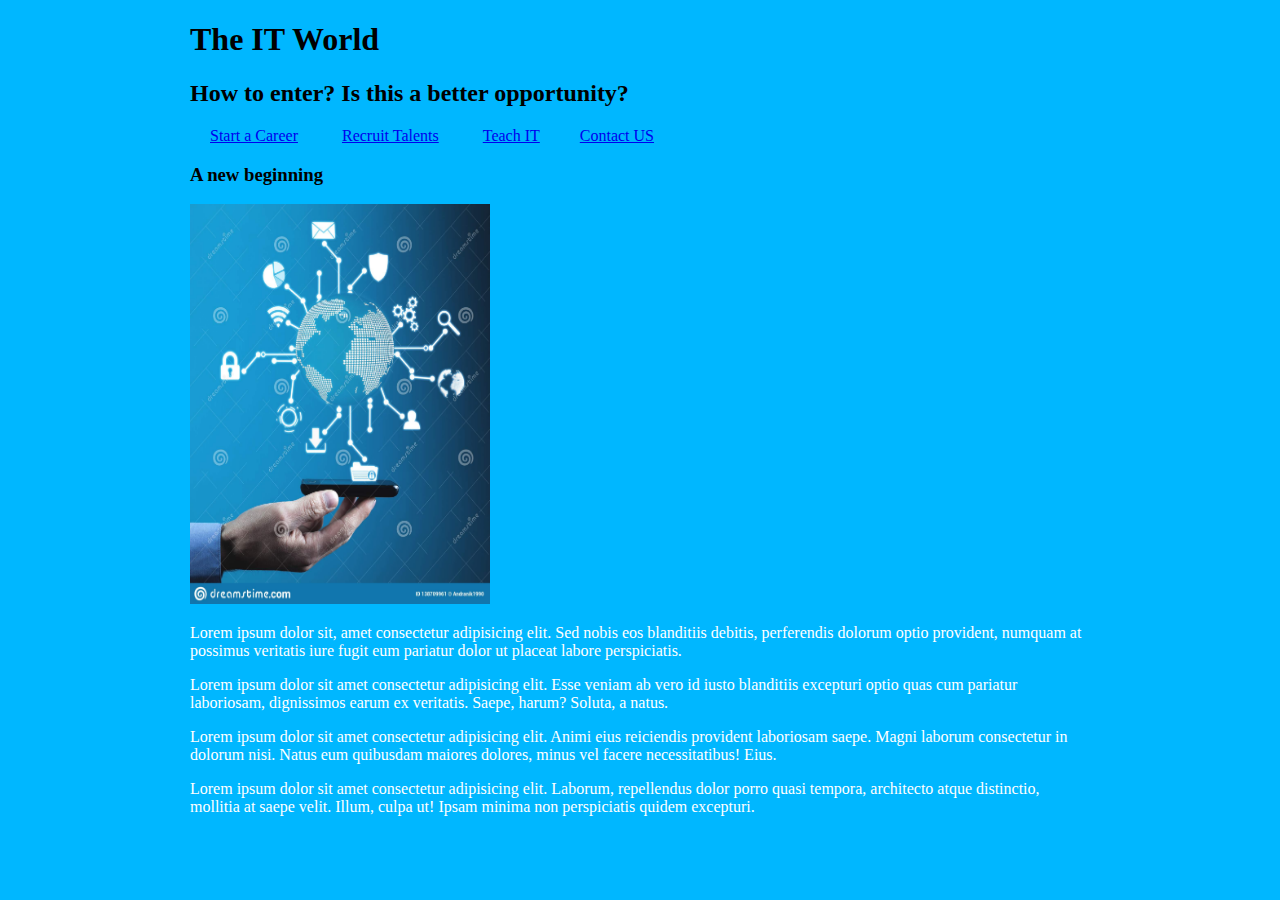
<file: 02/index.html>
<!DOCTYPE html>
<html lang="en">
<head>
    <link rel="stylesheet" href="./03-css.css" />
    <!-- la info que ven los navegadores-->
    <TITLE>The IT World</TITLE>
    <style>
        p{
            color: white;
        }
        h2{
            color; white;
        }
    </style>
</head>
<body style="background-color: rgb(0, 183, 255);">
    <!-- Contenedores tipograficos -->
    <h1>The IT World</h1>
    <h2>How to enter? Is this a better opportunity?</h2>
    <a class="boton" href="./study-with-us.html"
        target="_blank" style="margin: 20px">Start a Career</a> <a class="boton"
        href="https://github.com/paulaalejandracastaneda" target="_blank" style="margin: 20px">Recruit Talents</a> <a
        class="boton" href="https://github.com/paulaalejandracastaneda" target="_blank" style="margin: 20px">Teach
        IT</a><a class="boton" href="https://github.com/paulaalejandracastaneda" target="_blank"
        style="margin: 20px">Contact US</a>
    <p>
    <h3>A new beginning</h3>
    </p>
    <img src="itworld.jpg" alt=All connected height="400px" width="300px" />
    <p>Lorem ipsum dolor sit, amet consectetur adipisicing elit. Sed nobis eos blanditiis debitis, perferendis dolorum
        optio provident, numquam at possimus veritatis iure fugit eum pariatur dolor ut placeat labore perspiciatis.</p>
    <p>Lorem ipsum dolor sit amet consectetur adipisicing elit. Esse veniam ab vero id iusto blanditiis excepturi optio
        quas cum pariatur laboriosam, dignissimos earum ex veritatis. Saepe, harum? Soluta, a natus.</p>
    <p>Lorem ipsum dolor sit amet consectetur adipisicing elit. Animi eius reiciendis provident laboriosam saepe. Magni
        laborum consectetur in dolorum nisi. Natus eum quibusdam maiores dolores, minus vel facere necessitatibus! Eius.
    </p>
    <p>Lorem ipsum dolor sit amet consectetur adipisicing elit. Laborum, repellendus dolor porro quasi tempora,
        architecto atque distinctio, mollitia at saepe velit. Illum, culpa ut! Ipsam minima non perspiciatis quidem
        excepturi.</p>
</body>

</html>
</file>
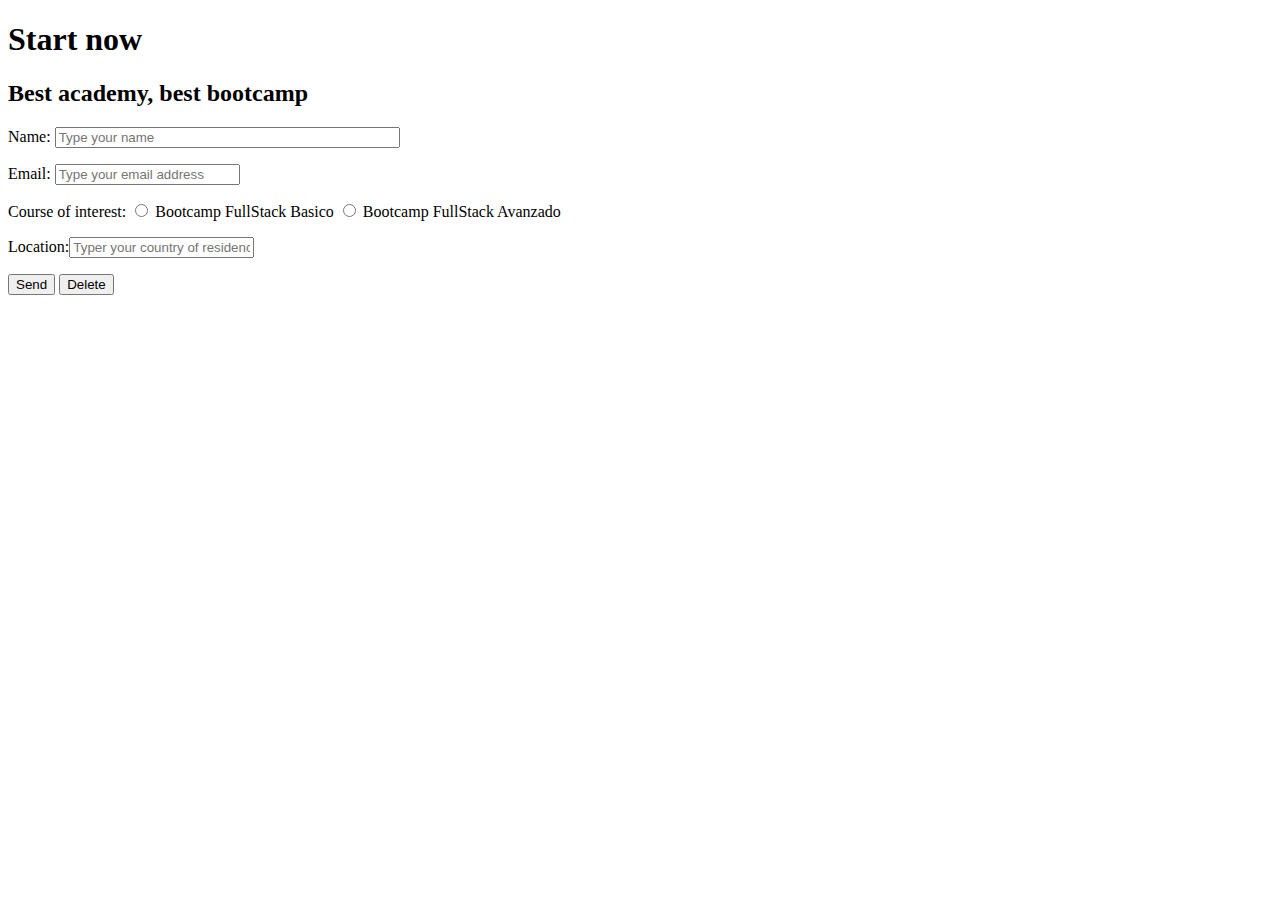
<file: Study now with us.html>
<!DOCTYPE html>
<html lang="en">
    <head>
        <!-- la info que ven los navegadores-->
        <TITLE>Students INFO</TITLE>
    </head>
    <body>
        <!-- Contenedores tipograficos -->
        <h1>Start now </h1>
        <h2>Best academy, best bootcamp</h2>
        <form action="ejemplo.php" method="get">
            <p>Name: <input type="text" name="name" size="40" placeholder="Type your name"></p>
            <p>Email: <input type="number" name="email" min="@" placeholder="Type your email address"></p>
            <p>Course of interest:
              <input type="radio" name="hm" value="bcfsb"> Bootcamp FullStack Basico
              <input type="radio" name="hm" value="bcfsa"> Bootcamp FullStack Avanzado
            </p>
            <p>Location:<input type="text" name="country" min="letter" placeholder="Typer your country of residence"></p>
            <p>
              <input type="submit" value="Send">
              <input type="reset" value="Delete">
            </p>
          </form>
    </body>      
</html>
</file>
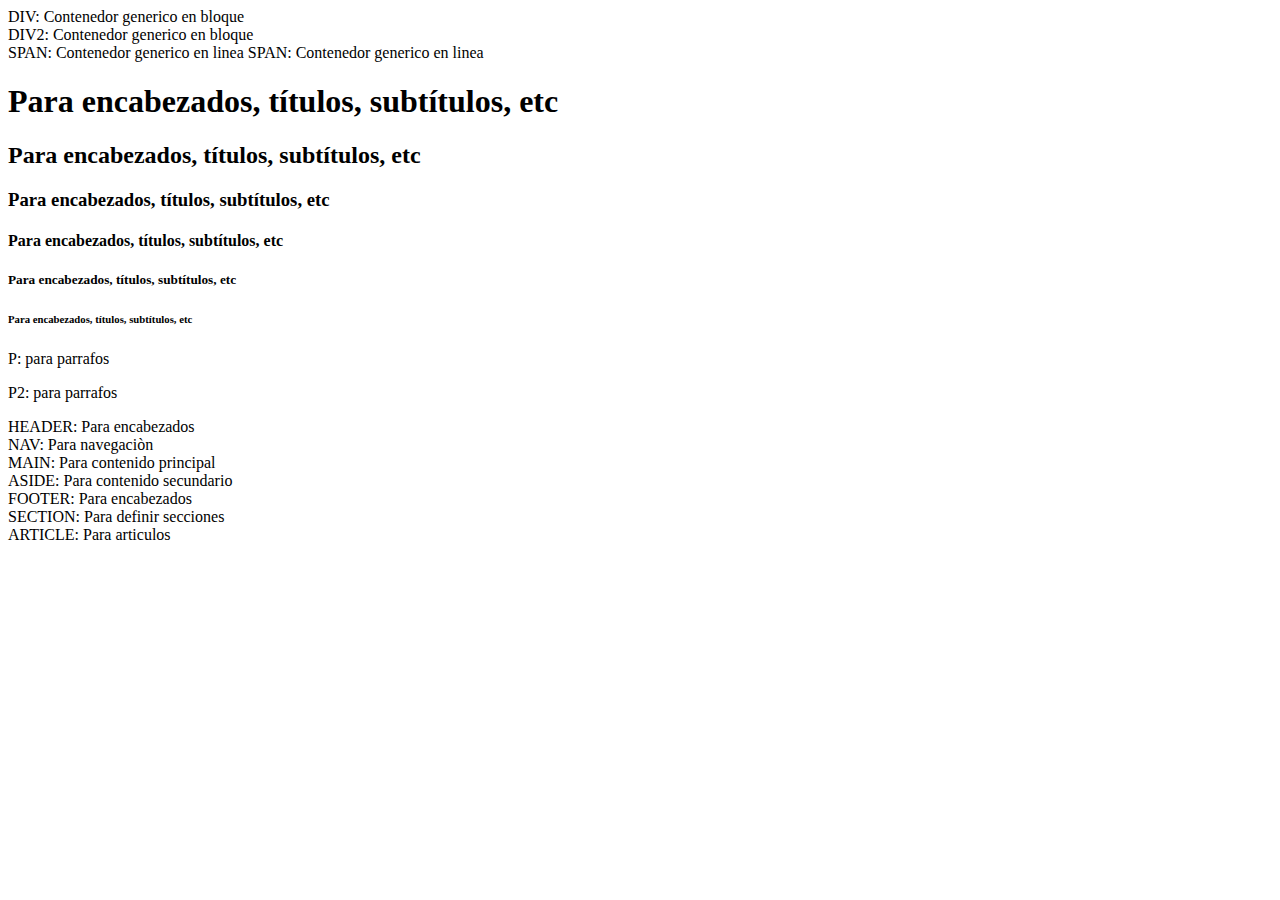
<file: 01/01-html.html>
<!DOCTYPE html>
<html lang="es">
    <head>
        <!-- la info que ven los navegadores-->
        <TITLE><HTml>HTml</TITLE>
    </head>
    <body>
        <!-- La info que ven los usuarios -->
        <!-- Contenedores genericos -->
        <div>DIV: Contenedor generico en bloque</div>
        <div>DIV2: Contenedor generico en bloque</div>
        <span>SPAN: Contenedor generico en linea</span>
        <span>SPAN: Contenedor generico en linea</span>
        <!-- Contenedores tipograficos -->
        <h1>Para encabezados, títulos, subtítulos, etc</h1>
        <h2>Para encabezados, títulos, subtítulos, etc</h2>
        <h3>Para encabezados, títulos, subtítulos, etc</h3>
        <h4>Para encabezados, títulos, subtítulos, etc</h4>
        <h5>Para encabezados, títulos, subtítulos, etc</h5>
        <h6>Para encabezados, títulos, subtítulos, etc</h6>
        <p>P: para parrafos</p>
        <p>P2: para parrafos</p>
        <!-- Etiquetas de contenido por tipo -->
        <header>HEADER: Para encabezados</header> 
        <NAV>NAV: Para navegaciòn</NAV>
        <main>MAIN: Para contenido principal</main>
        <aside>ASIDE: Para contenido secundario</aside>
        <footer>FOOTER: Para encabezados</footer> 
        <section>SECTION: Para definir secciones</section>
        <article> ARTICLE: Para articulos</article>
        <!-- Etiquetas de contenido -->
    </body>      
</html>
</file>
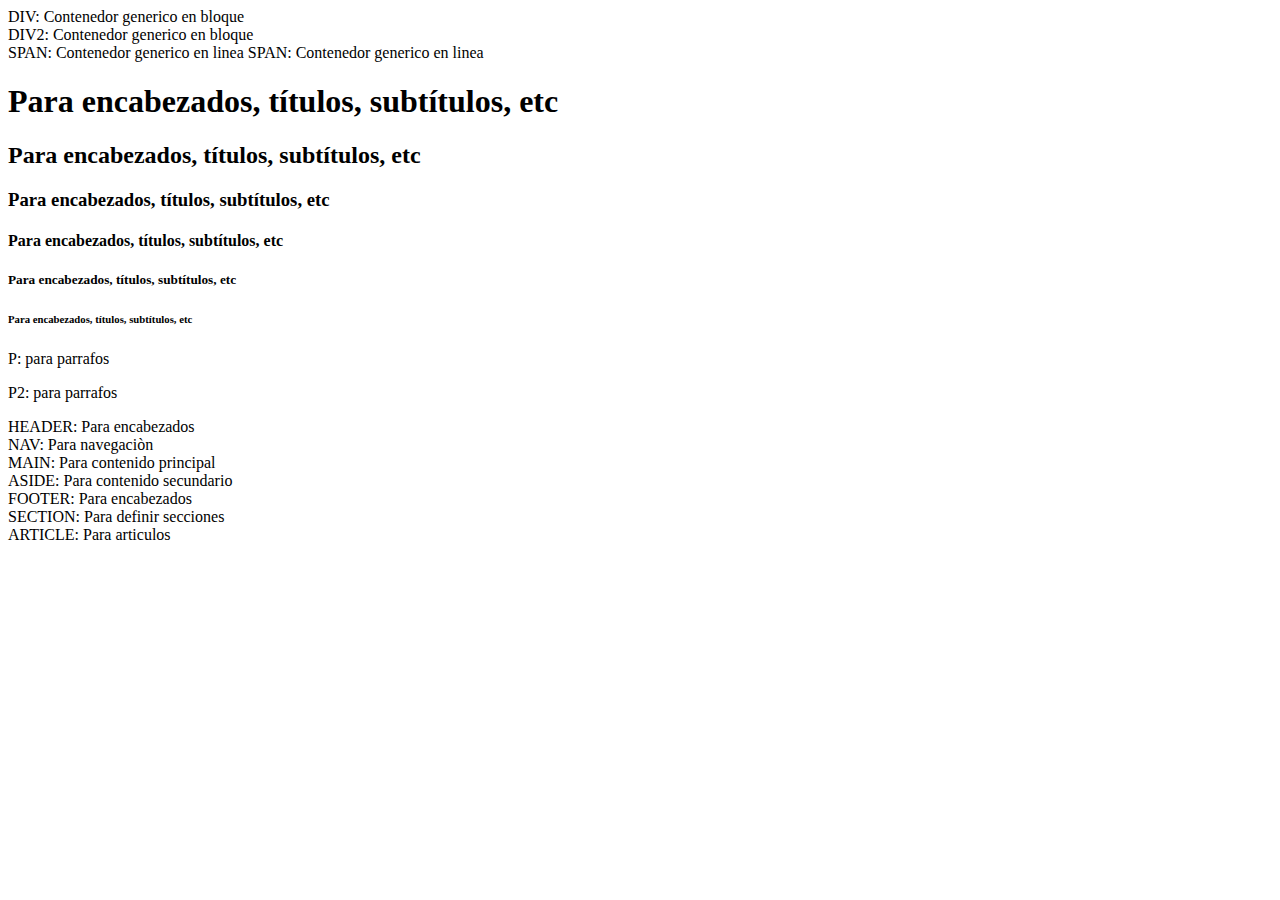
<file: 02/01-html.html>
<!DOCTYPE html>
<html lang="es">
    <head>
        <!-- la info que ven los navegadores-->
        <TITLE><HTml>HTml</TITLE>
    </head>
    <body>
        <!-- La info que ven los usuarios -->
        <!-- Contenedores genericos -->
        <div>DIV: Contenedor generico en bloque</div>
        <div>DIV2: Contenedor generico en bloque</div>
        <span>SPAN: Contenedor generico en linea</span>
        <span>SPAN: Contenedor generico en linea</span>
        <!-- Contenedores tipograficos -->
        <h1>Para encabezados, títulos, subtítulos, etc</h1>
        <h2>Para encabezados, títulos, subtítulos, etc</h2>
        <h3>Para encabezados, títulos, subtítulos, etc</h3>
        <h4>Para encabezados, títulos, subtítulos, etc</h4>
        <h5>Para encabezados, títulos, subtítulos, etc</h5>
        <h6>Para encabezados, títulos, subtítulos, etc</h6>
        <p>P: para parrafos</p>
        <p>P2: para parrafos</p>
        <!-- Etiquetas de contenido por tipo -->
        <header>HEADER: Para encabezados</header> 
        <NAV>NAV: Para navegaciòn</NAV>
        <main>MAIN: Para contenido principal</main>
        <aside>ASIDE: Para contenido secundario</aside>
        <footer>FOOTER: Para encabezados</footer> 
        <section>SECTION: Para definir secciones</section>
        <article> ARTICLE: Para articulos</article>
    </body>      
</html>
</file>
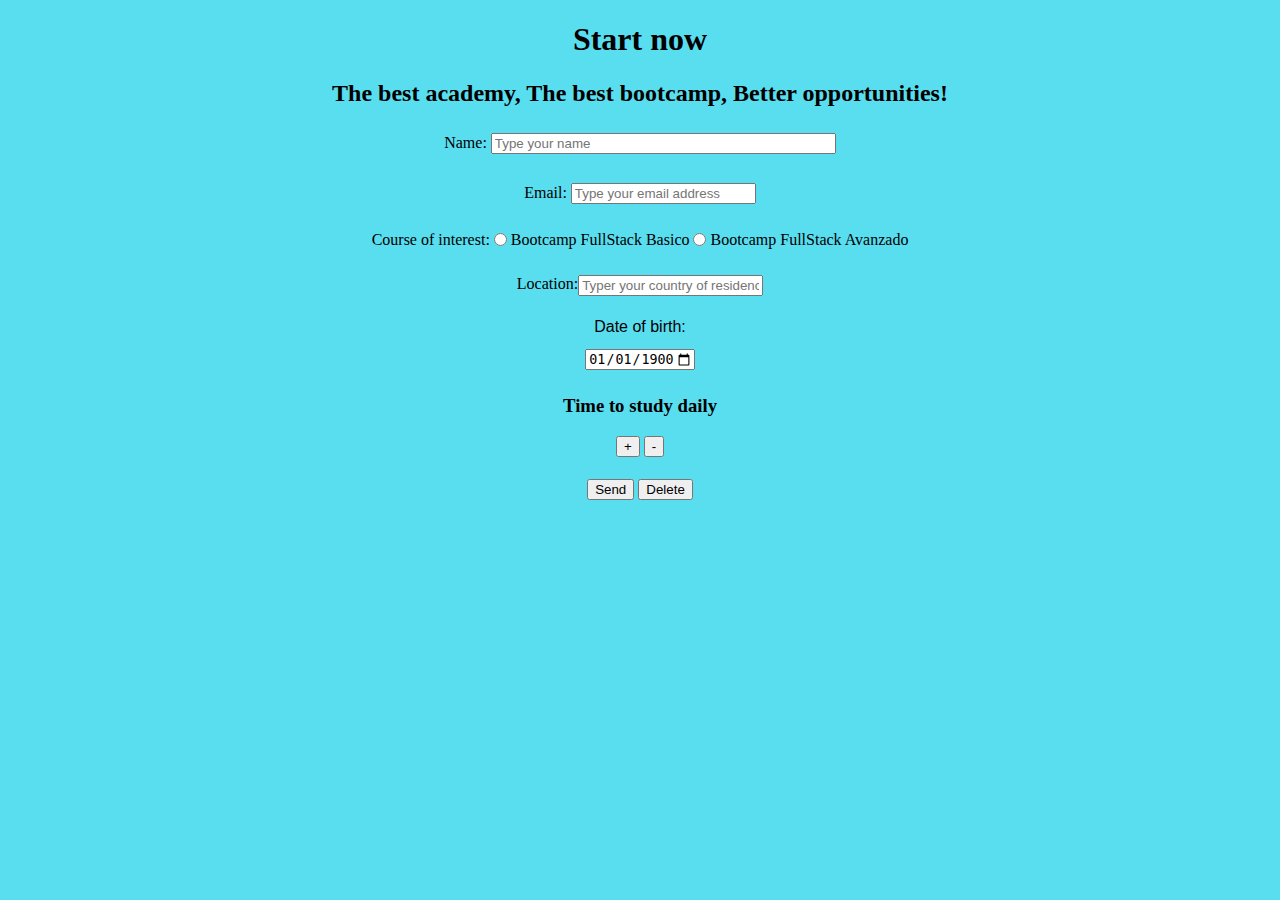
<file: 02/Study now with us.html>
<!DOCTYPE html>
<html lang="en">
    <head>
        <!-- la info que ven los navegadores-->
        <TITLE>Students INFO</TITLE>
        <link rel="stylesheet" href="./style.form.study.css">
    </head>
    <body>
        <!-- Contenedores tipograficos -->
        <h1>Start now </h1>
        <h2>The best academy, The best bootcamp, Better opportunities!</h2>
        <form action="ejemplo.php" method="get">
            <p>Name: <input type="text" name="name" size="40" placeholder="Type your name"></p>
            <p>Email: <input type="number" name="email" min="@" placeholder="Type your email address"></p>
            <p>Course of interest:
              <input type="radio" name="hm" value="bcfsb"> Bootcamp FullStack Basico
              <input type="radio" name="hm" value="bcfsa"> Bootcamp FullStack Avanzado
            </p>
            <p>Location:<input type="text" name="country" min="letter" placeholder="Typer your country of residence"></p>
            <label for="start">Date of birth:</label>
            <input type="date" id="start" name="trip-start"
                   value="1900-01-01"
                   min="1900-01-01" max="2022-05-01">

           <h3>Time to study daily</h3>
           <p id="Countdown"></p>
           <button id="btnIncrement">+</button>
           <button id="btnDecrement">-</button>
           <script src="script.study.js"></script>
            
                   
            <p>
              <input type="submit" value="Send">
              <input type="reset" value="Delete">
            </p>
          </form>
    </body>      
</html>
</file>
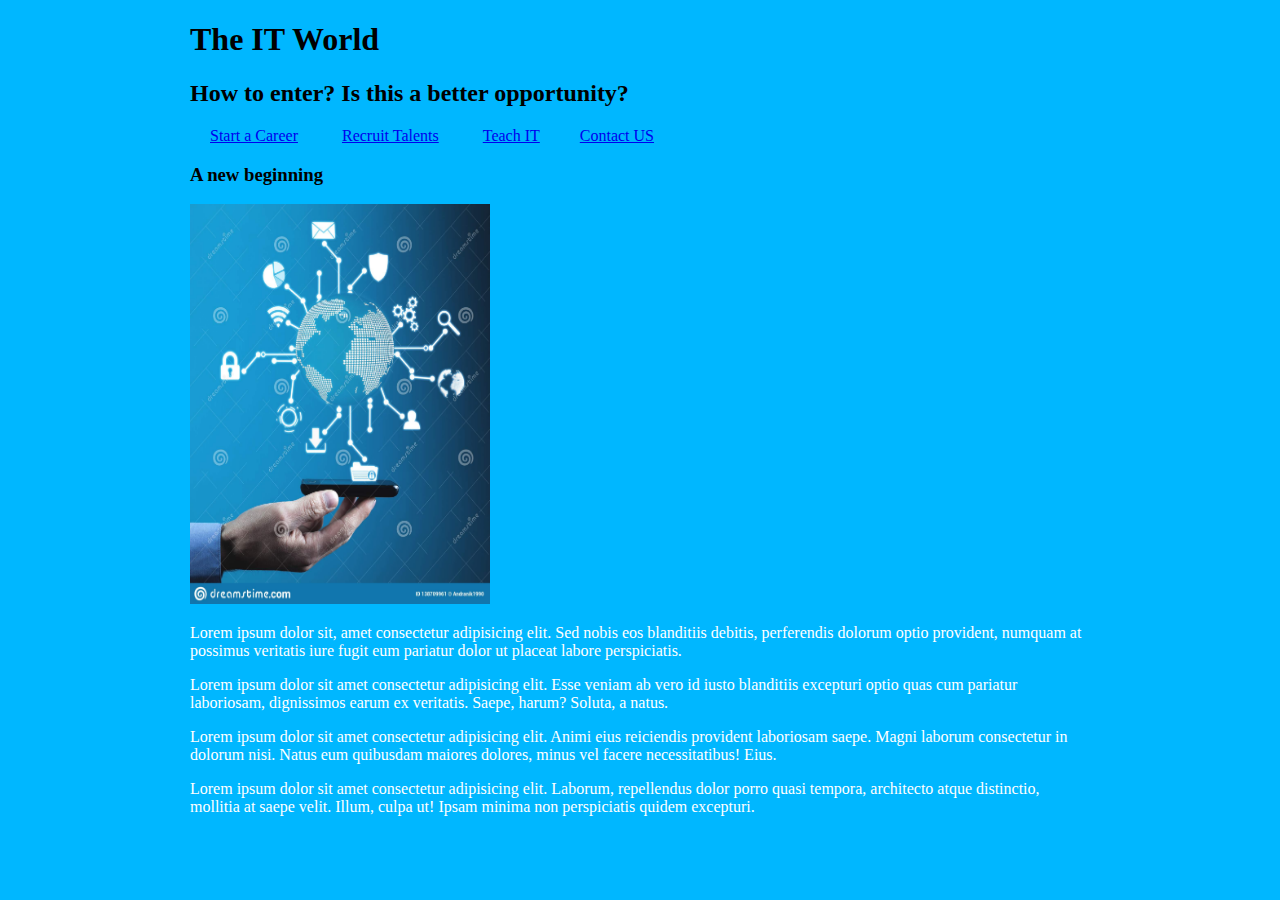
<file: 02/The IT world.html>
<!DOCTYPE html>
<html lang="en">
<head>
    <link rel="stylesheet" href="./03-css.css" />
    <!-- la info que ven los navegadores-->
    <TITLE>The IT World</TITLE>
    <style>
        p{
            color: white;
        }
        h2{
            color; white;
        }
    </style>
</head>
<body style="background-color: rgb(0, 183, 255);">
    <!-- Contenedores tipograficos -->
    <h1>The IT World</h1>
    <h2>How to enter? Is this a better opportunity?</h2>
    <a class="boton" href="file:///C:/Users/Paula%20A.%20Casta%C3%B1eda/BIT_Practice_2.28/Study%20now%20with%20us.html"
        target="_blank" style="margin: 20px">Start a Career</a> <a class="boton"
        href="https://github.com/paulaalejandracastaneda" target="_blank" style="margin: 20px">Recruit Talents</a> <a
        class="boton" href="https://github.com/paulaalejandracastaneda" target="_blank" style="margin: 20px">Teach
        IT</a><a class="boton" href="https://github.com/paulaalejandracastaneda" target="_blank"
        style="margin: 20px">Contact US</a>
    <p>
    <h3>A new beginning</h3>
    </p>
    <img src="IT WORLD.jpg" alt=All connected height="400px" width="300px" />
    <p>Lorem ipsum dolor sit, amet consectetur adipisicing elit. Sed nobis eos blanditiis debitis, perferendis dolorum
        optio provident, numquam at possimus veritatis iure fugit eum pariatur dolor ut placeat labore perspiciatis.</p>
    <p>Lorem ipsum dolor sit amet consectetur adipisicing elit. Esse veniam ab vero id iusto blanditiis excepturi optio
        quas cum pariatur laboriosam, dignissimos earum ex veritatis. Saepe, harum? Soluta, a natus.</p>
    <p>Lorem ipsum dolor sit amet consectetur adipisicing elit. Animi eius reiciendis provident laboriosam saepe. Magni
        laborum consectetur in dolorum nisi. Natus eum quibusdam maiores dolores, minus vel facere necessitatibus! Eius.
    </p>
    <p>Lorem ipsum dolor sit amet consectetur adipisicing elit. Laborum, repellendus dolor porro quasi tempora,
        architecto atque distinctio, mollitia at saepe velit. Illum, culpa ut! Ipsam minima non perspiciatis quidem
        excepturi.</p>
</body>

</html>
</file>
<file: 02/03-css.css>
body{
  font-family: 'Segoe UI';
  font-weight: 300;
  max-width: 900px;
  margin: 0 auto
}
</file>
<file: 02/style.form.study.css>
body{
    background-color: rgb(89, 222, 240);
    text-align: center;}

label {
    display: block;
    font: 1rem 'Fira Sans', sans-serif;
}

input,
label {
    margin: .4rem 0;
}
</file>
